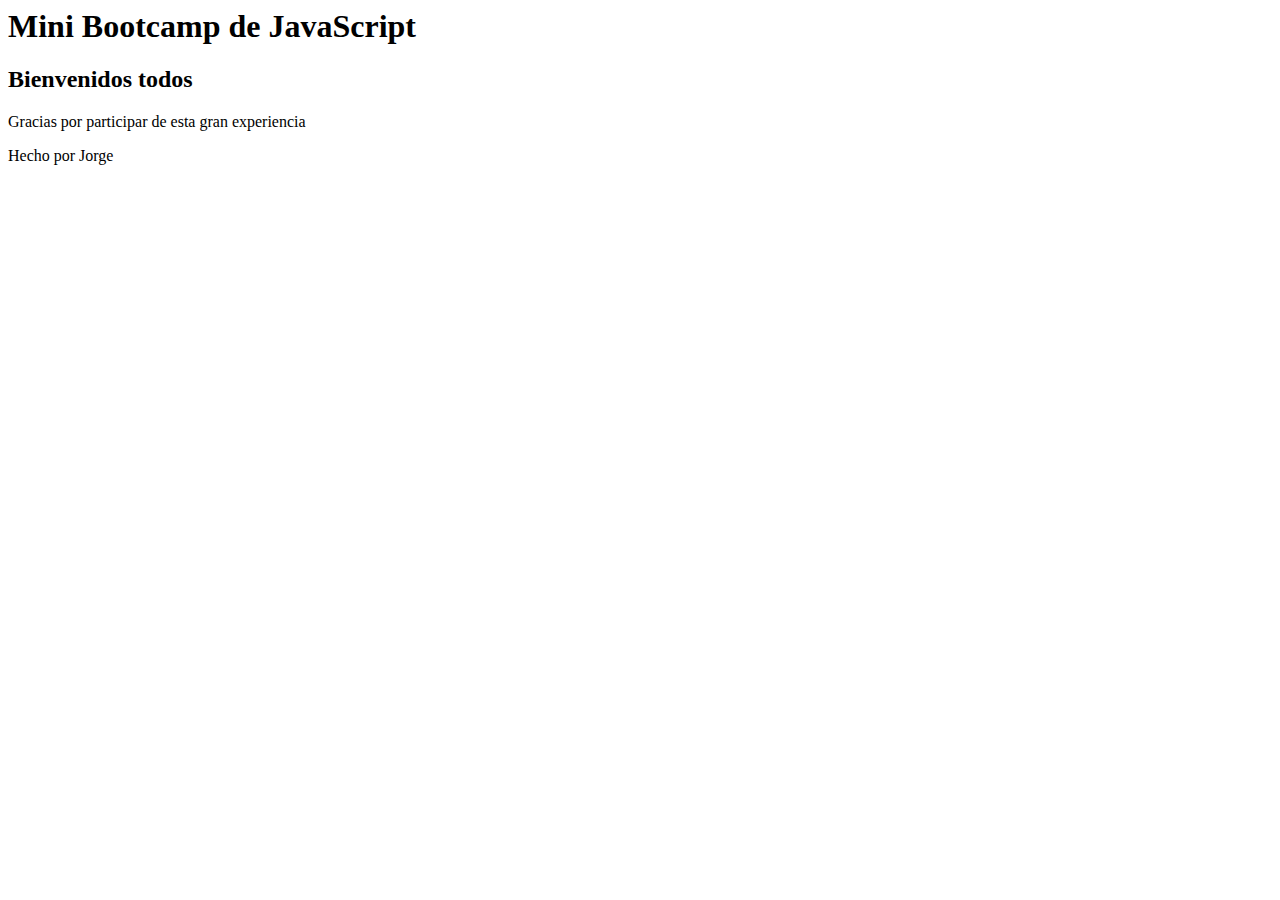
<file: index.html>
<!DOCTYPE hml>
<html>
  <head>
    <title>Mini Bootcamp de JavaScript</title>
  </head>
  <body>
    <header>
      <h1>Mini Bootcamp de JavaScript</h1>
    </header>
    <main>
      <h2>Bienvenidos todos</h2>
      <p>Gracias por participar de esta gran experiencia</p>
    </main>
    <footer>
      <p>Hecho por Jorge</p>
    </footer>
  </body>
</html>
</file>
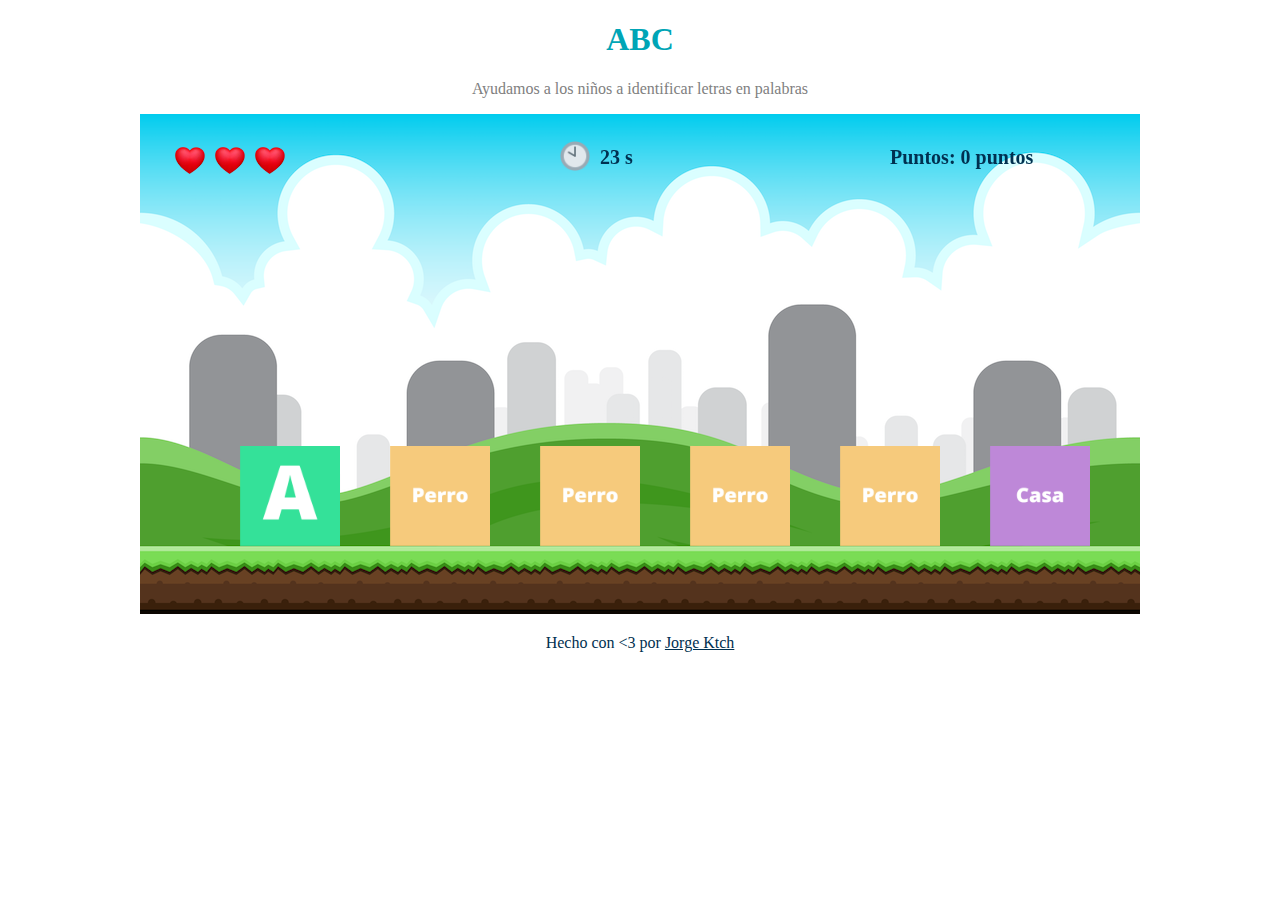
<file: proyecto-abc/index.html>
<!DOCTYPE html>
<html lang="es">
<head>
	<meta charset="utf-8">
	<meta name="viewport" content="width=device-width, initial-scale=1">
	<link rel="stylesheet" type="text/css" href="css/estilos.css">
	<title>ABC</title>
</head>
<body>
	<!--
	ABC
	1. ¿Qué es?
	Es un videojuego en 2D
	2. ¿Qué o quién es el personaje?
	El personaje es una letra
	3. ¿Cuál es la mecánica del juego?
	La letra avanza por un camino y si choca con una
	palabra que si la contiene gana una vida, y si
	no la contiene pierde una vida
	4. ¿Cuál es el objetivo del juego?
	Desarrollar en los niños la capacidad de identificar
	letras en palabras
	-->
	<header>
		<div class="contenedor">
			<h1 id = "titulo">
				ABC
			</h1>
			<p id = "descripcion">Ayudamos a los niños a identificar letras en palabras</p>
		</div>
	</header>
	<main>
		<div class="contenedor">
			<canvas id="lienzo" width="1000" height="500"></canvas>
		</div>
	</main>
	<footer>
		<div class="contenedor">
			<p id = "copy">Hecho con <3 por <a href="https://github.com/JorgeKtch" target="_blank">Jorge Ktch</a></p>
		</div>
	</footer>
	<script type="text/javascript" src="js/codigo.js"></script>
</body>
</html>
</file>
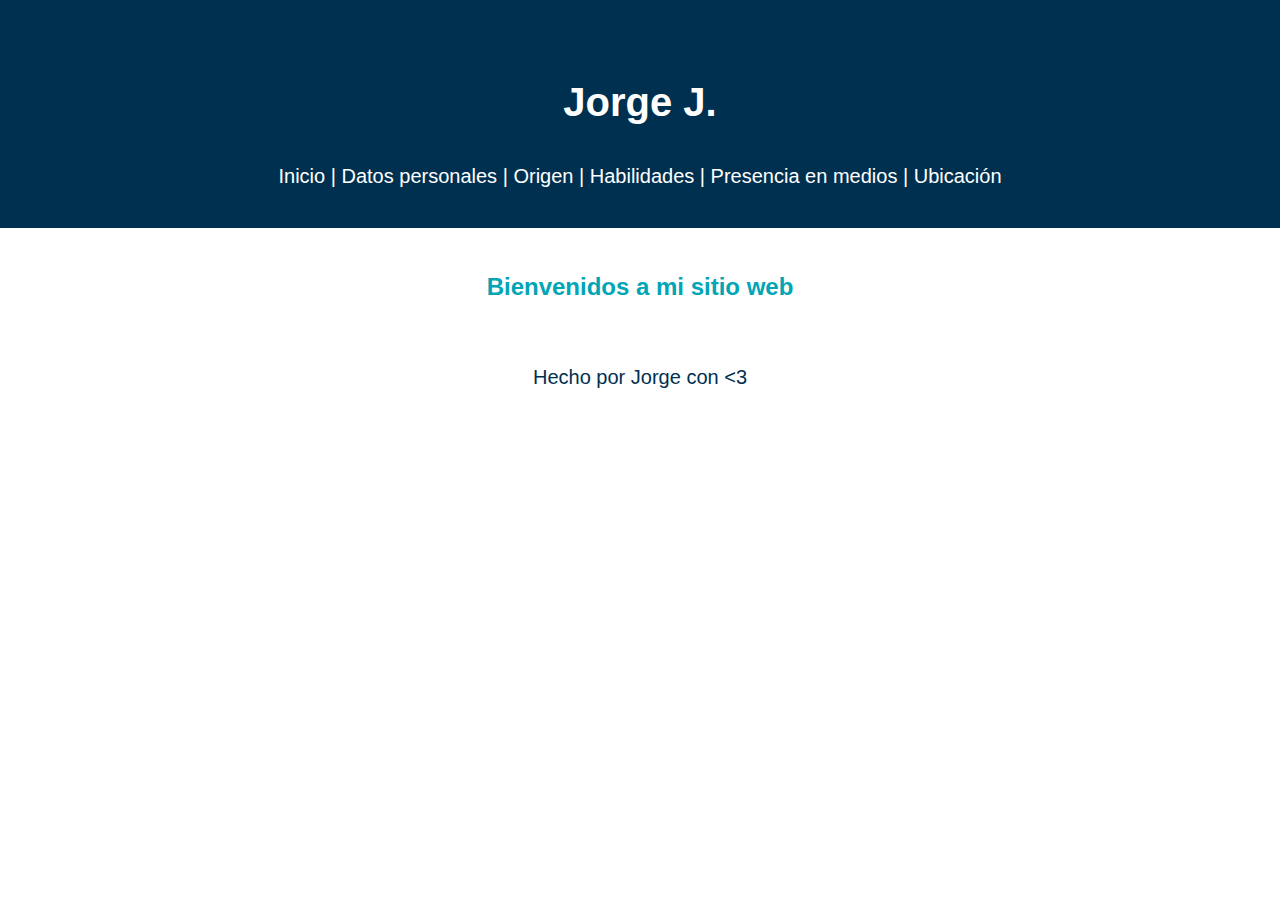
<file: S02-01-02/index.html>
<!DOCTYPE html>
<html lang="es">
<head>
	<meta charset="utf-8">
	<meta name="viewport" content="width=device-width, initial-scale=1">
	<title>Mi sitio web</title>
	<link rel="stylesheet" href="css/estilos.css">
	<link rel="icon" type="image/png" href="img/favicon.png">
</head>
<body>
	<header>
		<h1>Jorge J.</h1>
		<p class="menu">
			<a href="index.html">Inicio</a> | 
			<a href="datos-personales.html">Datos personales</a> | 
			<a href="origen.html">Origen</a> | 
			<a href="habilidades.html">Habilidades</a> | 
			<a href="presencia-en-medios.html">Presencia en medios</a> | 
			<a href="ubicacion.html">Ubicación</a>
		</p>
	</header>
	<main>
		<h2 class="subtitulo">Bienvenidos a mi sitio web</h2>
	</main>
	<footer>
		<p>Hecho por Jorge con <3</p>
	</footer>
</body>
</html>
</file>
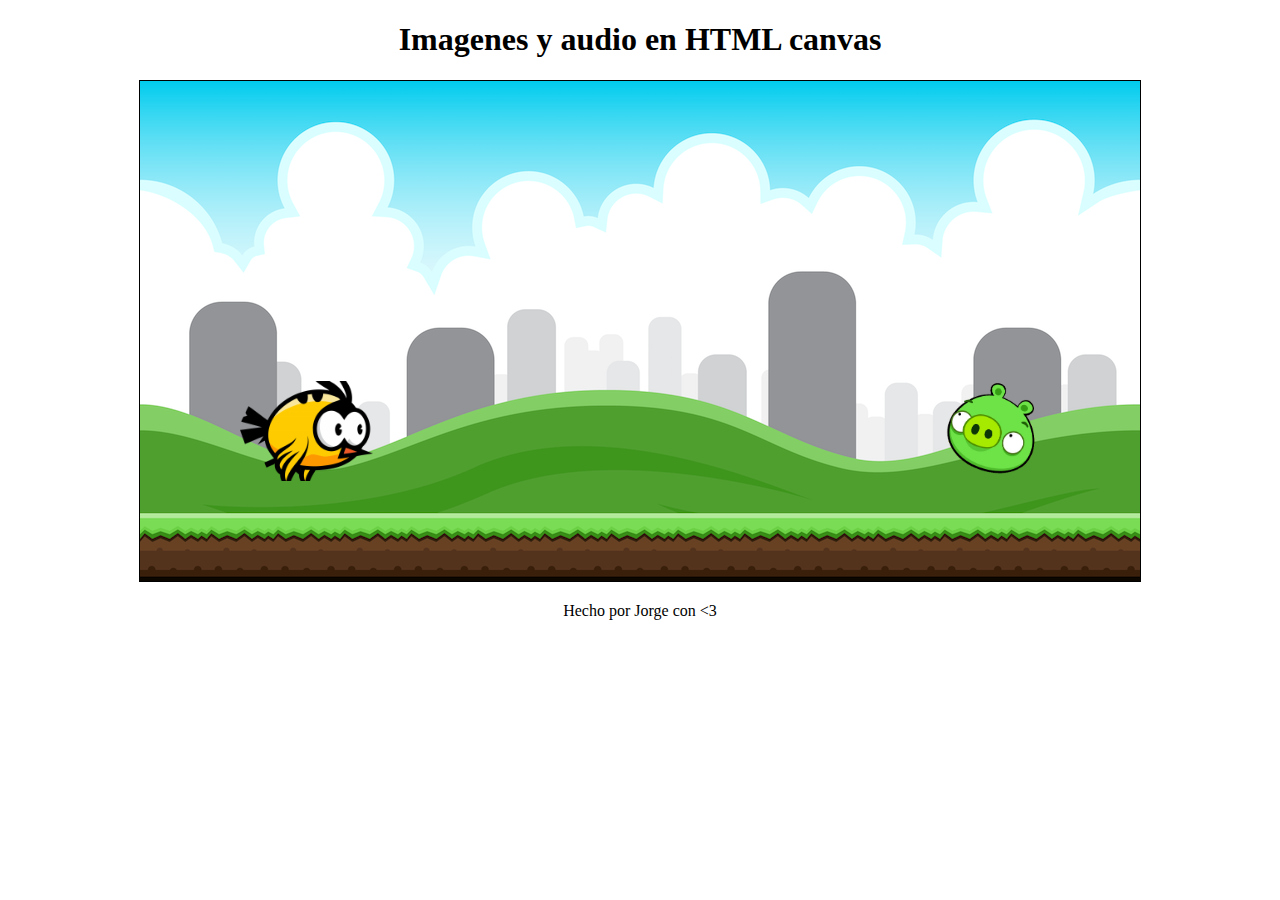
<file: semana-03/02-imagenes-y-audio-en-canvas/index.html>
<!DOCTYPE html>
<html>
<head>
	<meta charset="utf-8">
	<meta name="viewport" content="width=device-width, initial-scale=1">
	<link rel="stylesheet" type="text/css" href="css/estilos.css">
	<title>Imagenes y audio en HTML canvas</title>
</head>
<body>
	<header>
		<div class="contenedor">
			<h1>Imagenes y audio en HTML canvas</h1>
		</div>
	</header>

	<main>
		<div class="contenedor">
			<canvas id="lienzo" width="1000" height="500"></canvas>
		</div>
	</main>
		<div class="contenedor">
			<p>Hecho por Jorge con <3</p>
		</div>
	<footer>
	
	</footer>
	
	<script type="text/javascript" src="js/codigo.js"></script>
</body>
</html>
</file>
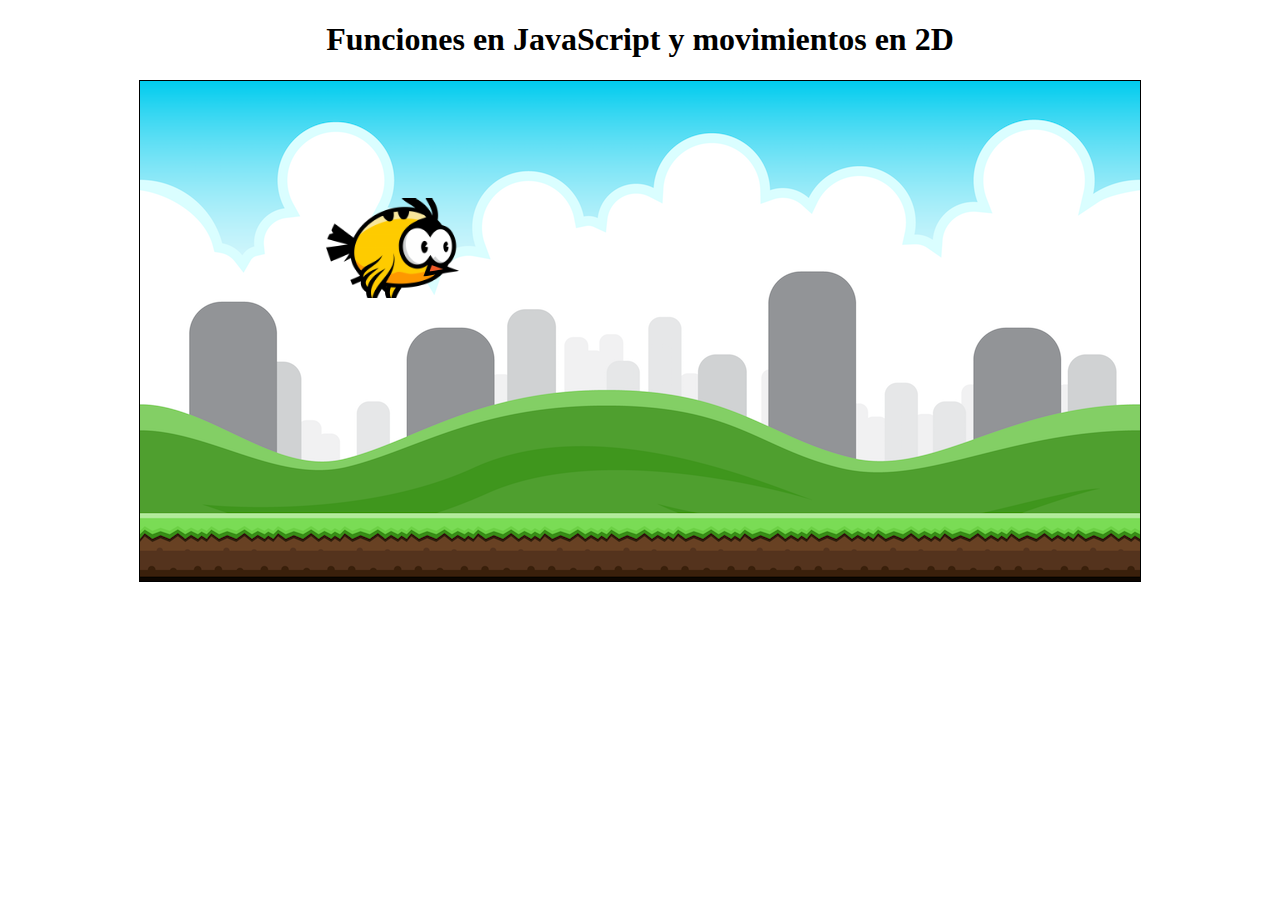
<file: semana-04/01-funciones-en-javascript-y-movimientos-2d/index.html>
<!DOCTYPE html>
<html>
<head>
	<meta charset="utf-8">
	<meta name="viewport" content="width=device-width, initial-scale=1">
	<link rel="stylesheet" type="text/css" href="css/estilos.css">
	<title>Funciones en JavaScript y movimientos en 2D</title>
</head>
<body>
	<header>
		<div class="contenedor">
			<h1>Funciones en JavaScript y movimientos en 2D</h1>
		</div>
	</header>
	<main>
		<div class="contenedor">
			<canvas id="lienzo" width="1000" height="500"></canvas>
		</div>
	</main>
	<footer>
		<div class="contenedor">
			<p></p>
		</div>
	</footer>
	<script type="text/javascript" src="js/codigo.js"></script>
</body>
</html>
</file>
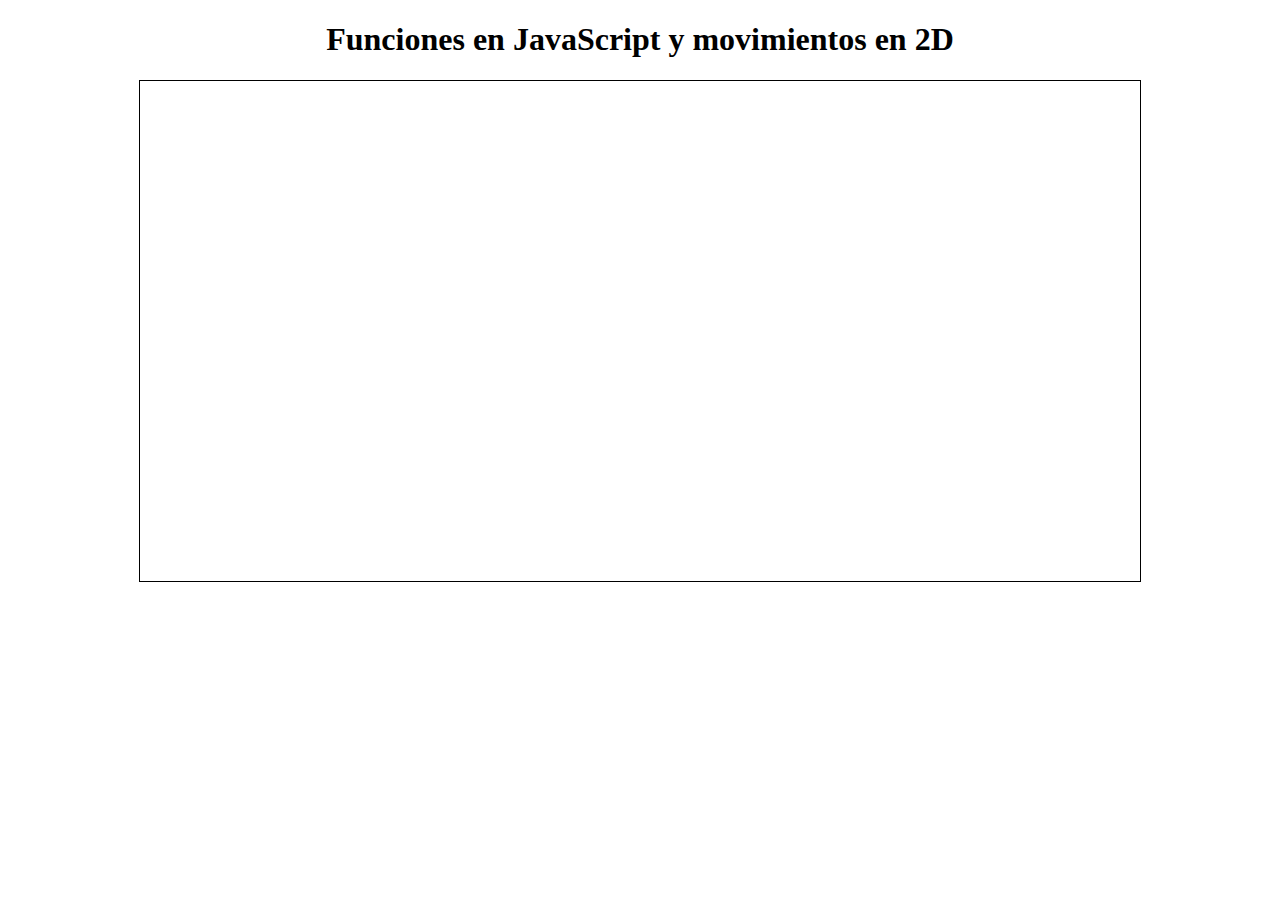
<file: semana-04/02-choques-y-colisiones-en-2d/index.html>
<!DOCTYPE html>
<html>
<head>
	<meta charset="utf-8">
	<meta name="viewport" content="width=device-width, initial-scale=1">
	<link rel="stylesheet" type="text/css" href="css/estilos.css">
	<title>Choques y Colisiones en 2D</title>
</head>
<body>
	<header>
		<div class="contenedor">
			<h1>Funciones en JavaScript y movimientos en 2D</h1>
		</div>
	</header>
	<main>
		<div class="contenedor">
			<canvas id="lienzo" width="1000" height="500"></canvas>
		</div>
	</main>
	<footer>
		<div class="contenedor">
			<p></p>
		</div>
	</footer>
	<script type="text/javascript" src="js/codigo.js"></script>
</body>
</html>
</file>
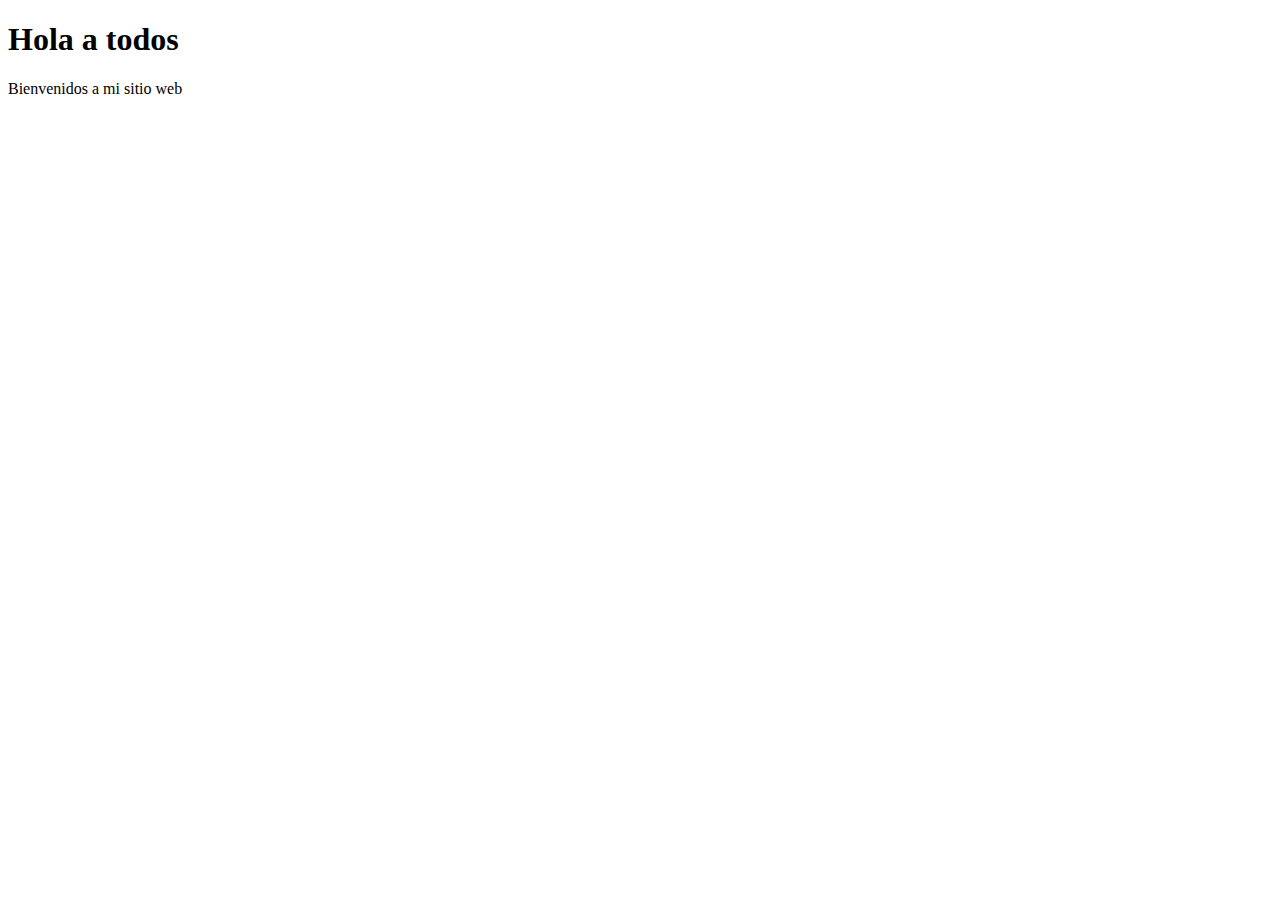
<file: S01-02/mi-primer-archivo.html>
<!DOCTYPE html>
<html lang="es">
<head>
	<meta charset="utf-8">
	<meta name="viewport" content="width=device-width, initial-scale=1">
	<title>Mi primer archivo HTML</title>
</head>
<body>
	<h1>Hola a todos</h1>
	<p>Bienvenidos a mi sitio web</p>
</body>
</html>
</file>
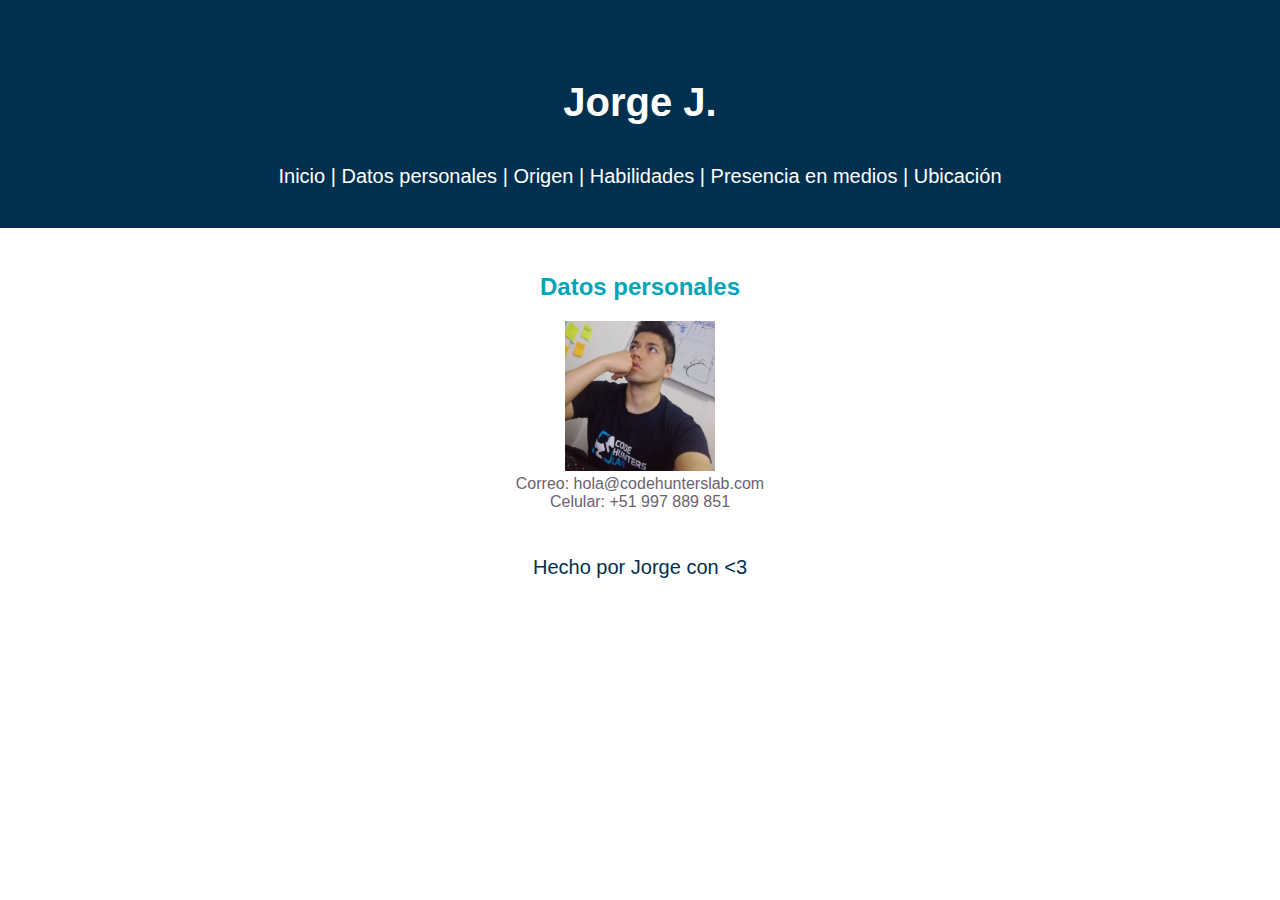
<file: S02-01-02/datos-personales.html>
<!DOCTYPE html>
<html lang="es">
<head>
	<meta charset="utf-8">
	<meta name="viewport" content="width=device-width, initial-scale=1">
	<title>Mi sitio web</title>
	<link rel="stylesheet" href="css/estilos.css">
	<link rel="icon" type="image/png" href="img/favicon.png">
</head>
<body>
	<header>
		<h1>Jorge J.</h1>
		<p class="menu">
			<a href="index.html">Inicio</a> | 
			<a href="datos-personales.html">Datos personales</a> | 
			<a href="origen.html">Origen</a> | 
			<a href="habilidades.html">Habilidades</a> | 
			<a href="presencia-en-medios.html">Presencia en medios</a> | 
			<a href="ubicacion.html">Ubicación</a>
		</p>
	</header>
	<main>
		<h2 class="subtitulo">Datos personales</h2>
		<img src="img/perfil.jpg" alt="Foto de perfil" width="150">
		<p>Correo: hola@codehunterslab.com</p>
		<p>Celular: +51 997 889 851</p>
	</main>
	<footer>
		<p>Hecho por Jorge con <3</p>
	</footer>
</body>
</html>
</file>
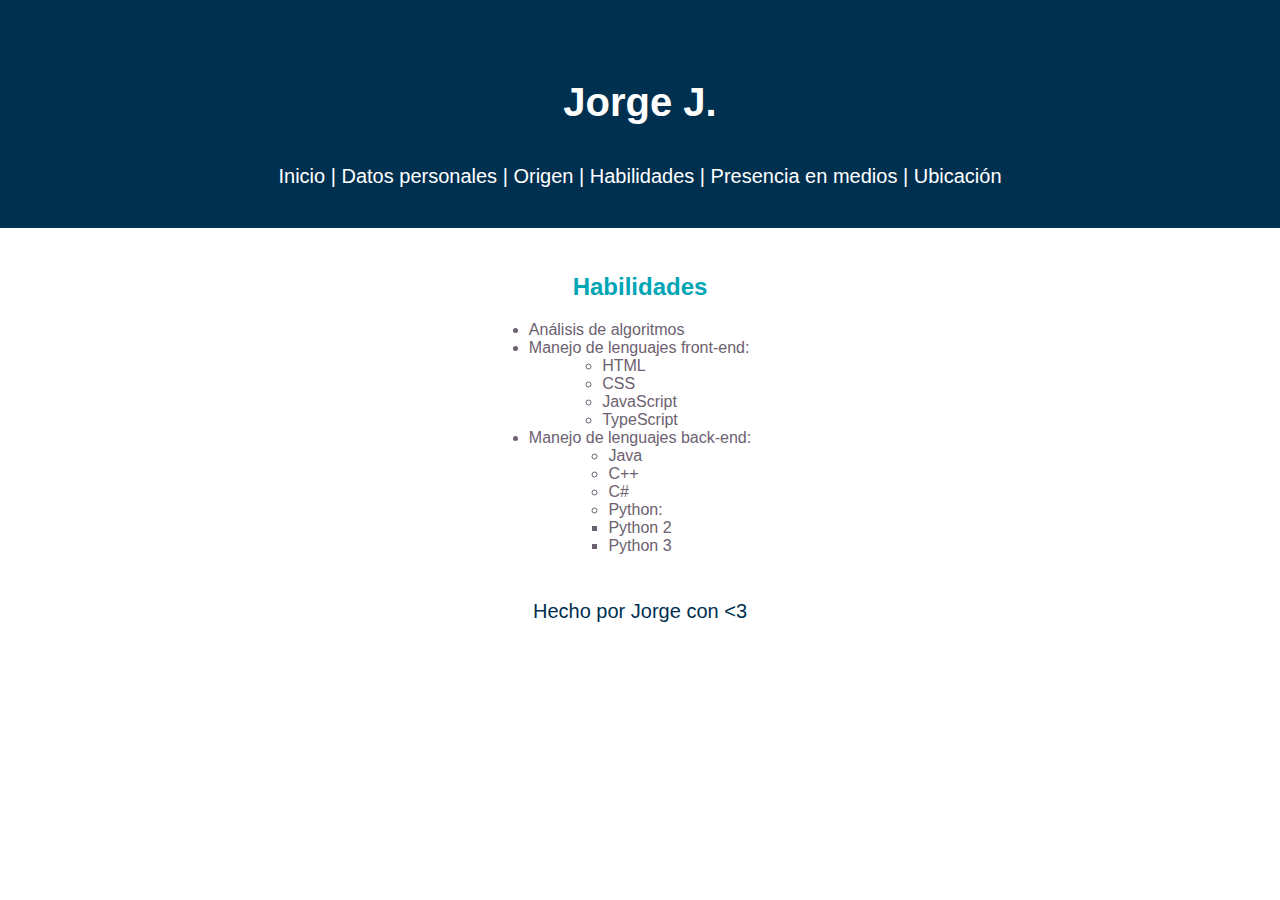
<file: S02-01-02/habilidades.html>
<!DOCTYPE html>
<html lang="es">
<head>
	<meta charset="utf-8">
	<meta name="viewport" content="width=device-width, initial-scale=1">
	<title>Mi sitio web</title>
	<link rel="stylesheet" href="css/estilos.css">
	<link rel="icon" type="image/png" href="img/favicon.png">
</head>
<body>
	<header>
		<h1>Jorge J.</h1>
		<p class="menu">
			<a href="index.html">Inicio</a> | 
			<a href="datos-personales.html">Datos personales</a> | 
			<a href="origen.html">Origen</a> | 
			<a href="habilidades.html">Habilidades</a> | 
			<a href="presencia-en-medios.html">Presencia en medios</a> | 
			<a href="ubicacion.html">Ubicación</a>
		</p>
	</header>
	<main>
		<h2 class="subtitulo">Habilidades</h2>
		<ul>
			<li>Análisis de algoritmos</li>
			<li>Manejo de lenguajes front-end:
				<ul>
					<li>HTML</li>
					<li>CSS</li>
					<li>JavaScript</li>
					<li>TypeScript</li>
				</ul>
			</li>
			<li>Manejo de lenguajes back-end:
				<ul>
					<li>Java</li>
					<li>C++</li>
					<li>C#</li>
					<li>Python:
						<ul>
							<li>Python 2</li>
							<li>Python 3</li>
						</ul>
					</li>
				</ul>
			</li>
		</ul>
	</main>
	<footer>
		<p>Hecho por Jorge con <3</p>
	</footer>
</body>
</html>
</file>
<file: proyecto-abc/css/estilos.css>
body {
	font-family: Verdana;
	margin:  0;
}

a {
	color: #003050;
	text-decoration: underline;
}
a:hover {
	color:  #00A5B6;
}

.contenedor {
	text-align: center;
}

#titulo {
	color: #00A5B6;
}

#descripcion {
	color:  grey;
}

#copy {
	color: #003050;
}
</file>
<file: S02-01-02/css/estilos.css>
/* Referencias a etiquetas: Son globales */
*{
	margin: 0;
	padding: 0;
}
body{
	font-family: sans-serif;
	text-align: center;
}
header{
	padding: 40px;
	background-color: #003050;
	color: white;
}
main{
	padding: 25px;
	color: #6C6170;
}
footer{
	padding: 20px;
	color:  #003050;
	font-size: 20px;
}

h1 {
	padding: 40px;
	font-size: 40px;
}
h2{
	padding: 20px;
}
a{
	text-decoration: none;
	color: white;
}
a:hover{
	color: #00A5B6;
}
ul{
	display: table;
	margin: 0 auto;
	text-align: left;
}

/* Referencias por ID: Son especificas */
#pem {
	color:  yellow;
}
#ubic {
	color:  orange;
}

/* Referencias por CLASS: Son de grupo */
.subtitulo {
	color:  #00A5B6;
}
.menu{
	font-size: 20px;
}
</file>
<file: semana-03/02-imagenes-y-audio-en-canvas/css/estilos.css>
.contenedor {
	text-align: center;
}

#lienzo {
	border: 1px solid black;
	background:  url(../img/fondo.png);
}
</file>
<file: semana-04/01-funciones-en-javascript-y-movimientos-2d/css/estilos.css>
.contenedor {
	text-align: center;
}

#lienzo {
	border: 1px solid black;
	/* background:  url(../img/fondo.png); */
}
</file>
<file: semana-04/02-choques-y-colisiones-en-2d/css/estilos.css>
.contenedor {
	text-align: center;
}

#lienzo {
	border: 1px solid black;
	/* background:  url(../img/fondo.png); */
}
</file>
